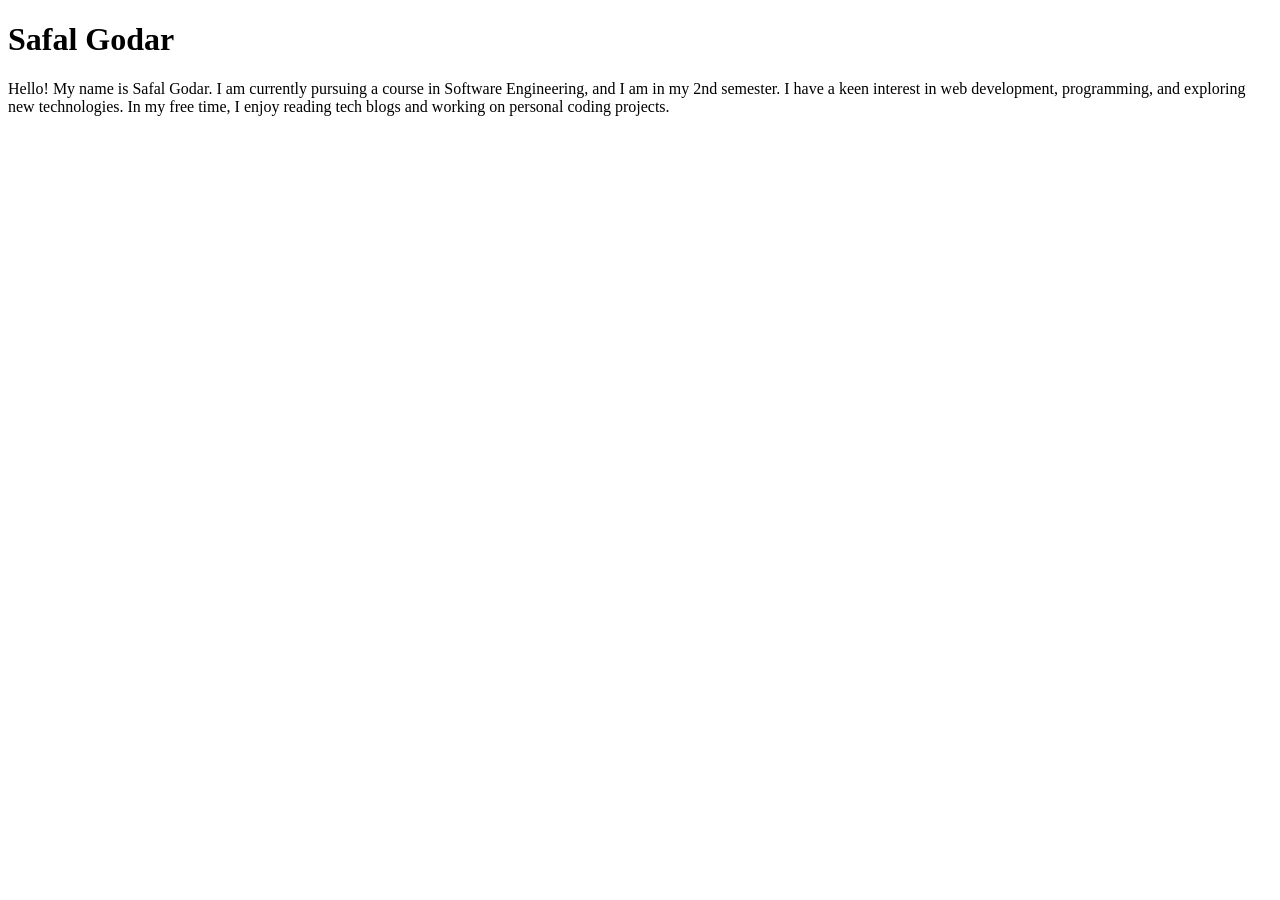
<file: Task1.html>
<!DOCTYPE html>
    <html lang="en">
    <head>
        <meta charset="UTF-8">
        <meta name="viewport" content="width=device-width, initial-scale=1.0">
        <title>Safal Godar 2542583</title>
    </head>
    <body>
        <h1>Safal Godar</h1>
        <p>Hello! My name is Safal Godar. I am currently pursuing a course in Software Engineering, and I am in my  2nd semester. I have a keen interest in web development, programming, and exploring new technologies. In my free time, I enjoy reading tech blogs and working on personal coding projects.</p>
    </body>
    </html>
</file>
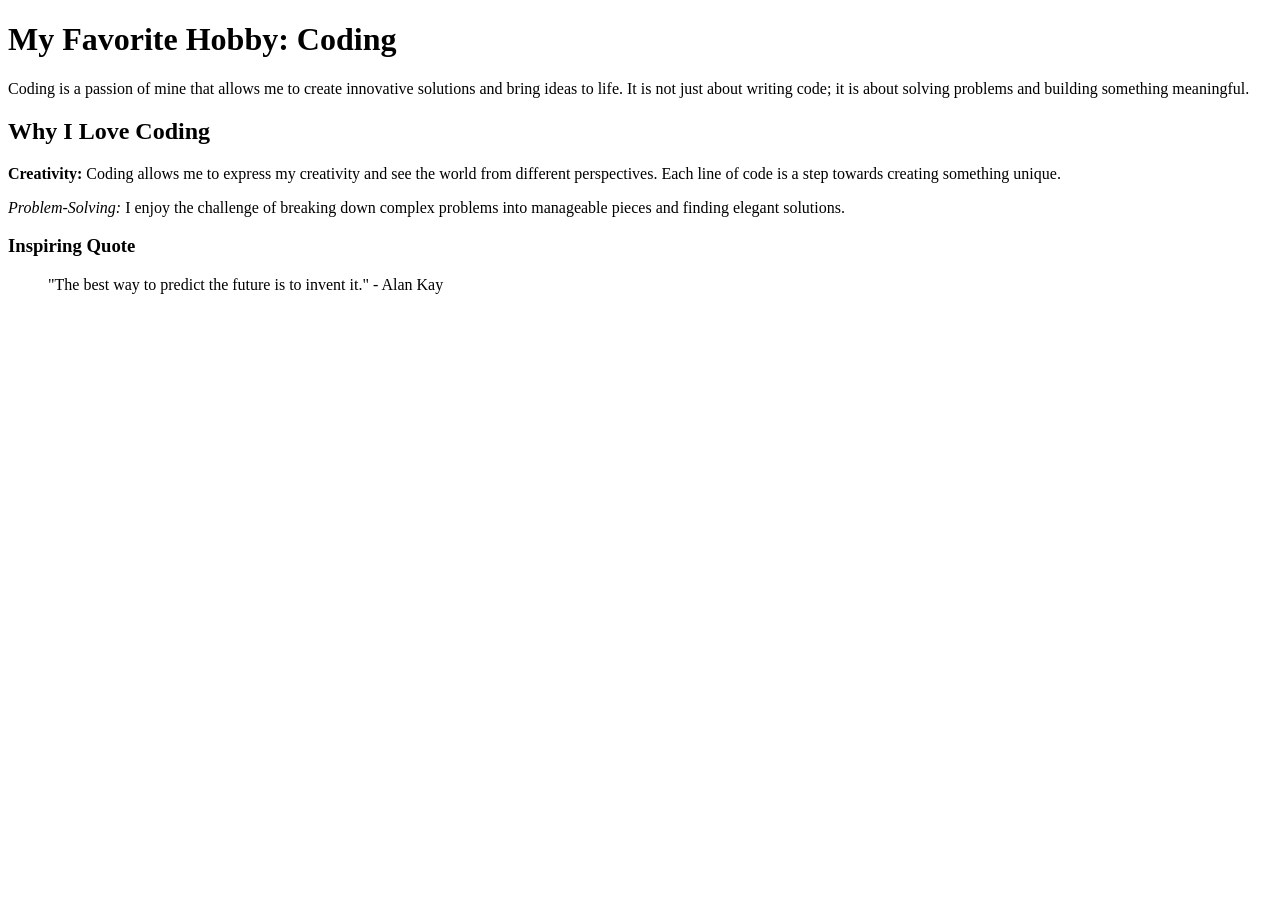
<file: Task2.html>
<!DOCTYPE html>
<html lang="en">
<head>
    <meta charset="UTF-8">
    <meta name="viewport" content="width=device-width, initial-scale=1.0">
    <title>text formatting</title>
</head>
<body>
    <h1>My Favorite Hobby: Coding</h1>
    <p>Coding is a passion of mine that allows me to create innovative solutions and bring ideas to life. It is not just about writing code; it is about solving problems and building something meaningful.</p>

    <h2>Why I Love Coding</h2>
    <p><strong>Creativity:</strong> Coding allows me to express my creativity and see the world from different perspectives. Each line of code is a step towards creating something unique.</p>
    <p><em>Problem-Solving:</em> I enjoy the challenge of breaking down complex problems into manageable pieces and finding elegant solutions.</p>

    <h3>Inspiring Quote</h3>
    <blockquote>
        "The best way to predict the future is to invent it." - Alan Kay
    </blockquote>
    
</body>
</html>
</file>
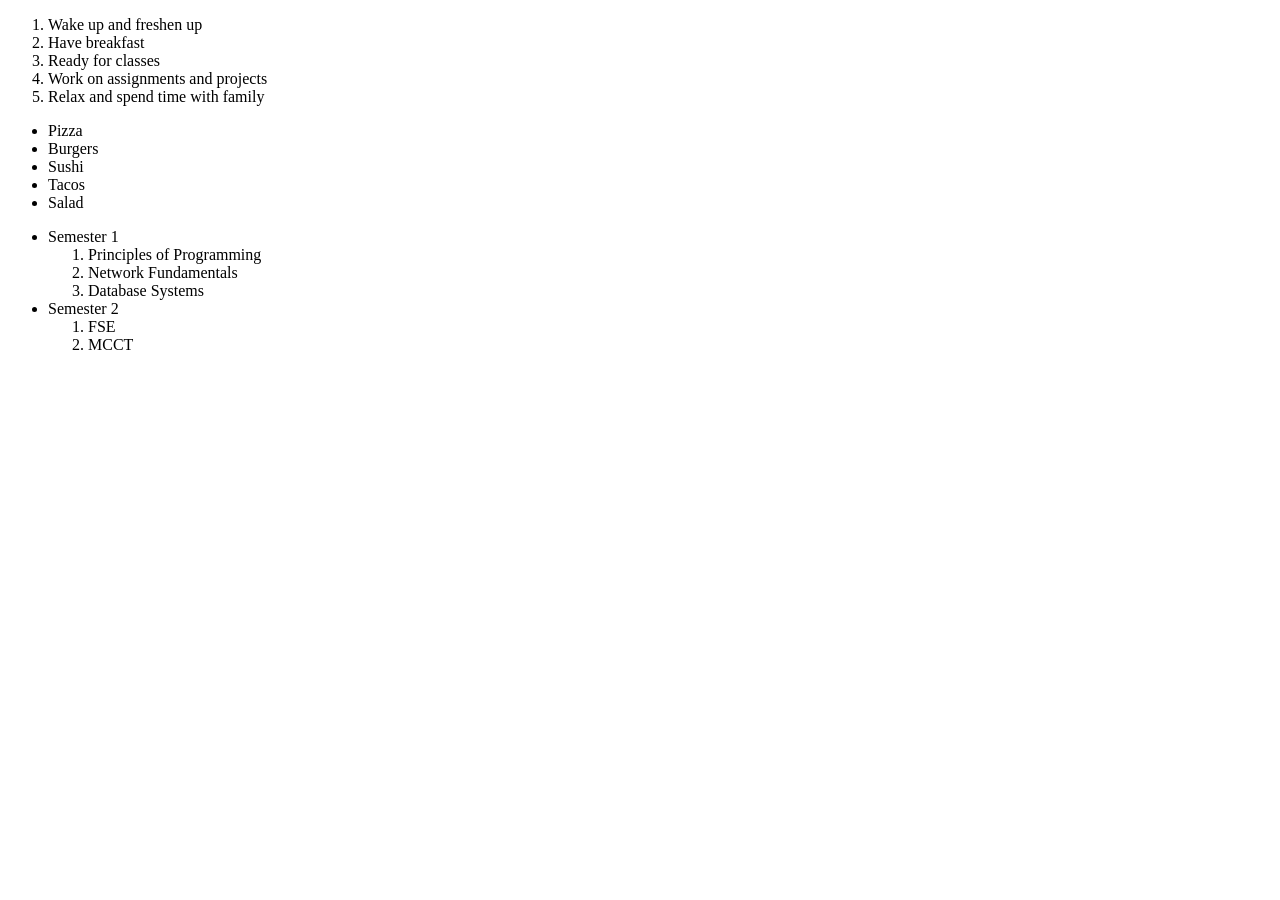
<file: Task3.html>
<!DOCTYPE html>
<html lang="en">
<head>
    <meta charset="UTF-8">
    <meta name="viewport" content="width=device-width, initial-scale=1.0">
    <title>Lists</title>
</head>
<body>
    <ol>
        <li>Wake up and freshen up</li>
        <li>Have breakfast</li>
        <li>Ready for classes</li>
        <li>Work on assignments and projects</li>
        <li>Relax and spend time with family</li>
    </ol>

    <ul>
        <li>Pizza</li>
        <li>Burgers</li>
        <li>Sushi</li>
        <li>Tacos</li>
        <li>Salad</li>
    </ul>

    <ul>
        <li>Semester 1</li>
        <ol>
            <li>Principles of Programming</li>
            <li>Network Fundamentals</li>
            <li>Database Systems</li>
        </ol>
        <li>Semester 2</li>
        <ol>
            <li>FSE</li>
            <li>MCCT</li>
        </ol>
    </ul>

</body>
</html>
</body>
</html>
</file>
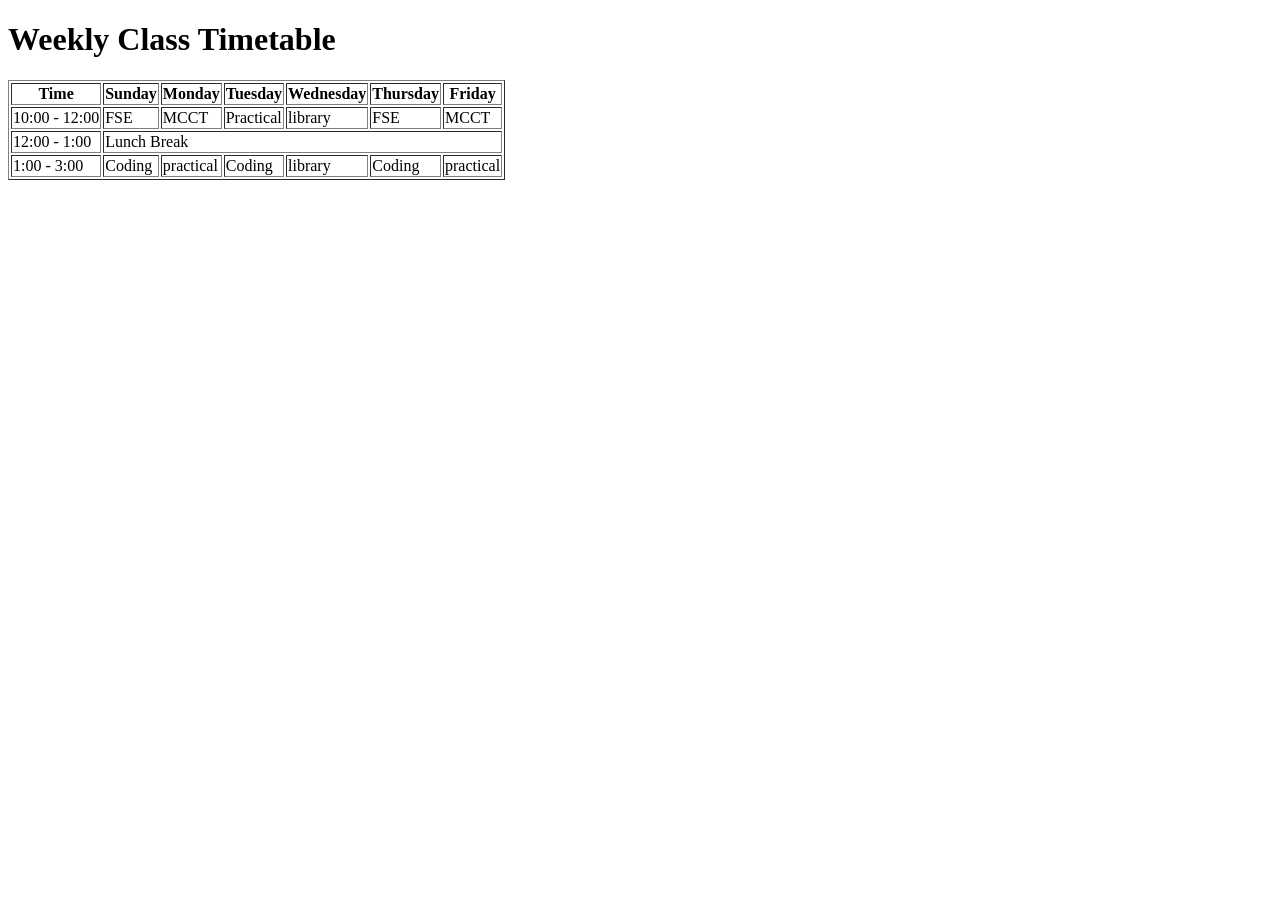
<file: Task5.html>
<!DOCTYPE html>
<html lang="en">
<head>
    <meta charset="UTF-8">
    <meta name="viewport" content="width=device-width, initial-scale=1.0">
    <title>Tables</title>
</head>
<body>
    <h1>Weekly Class Timetable</h1>
    <table border="1">
        <tr>
            <th>Time</th>
            <th>Sunday</th>
            <th>Monday</th>
            <th>Tuesday</th>
            <th>Wednesday</th>
            <th>Thursday</th>
            <th>Friday</th>
        </tr>
        <tr>
            <td>10:00 - 12:00</td>
            <td>FSE</td>
            <td>MCCT</td>
            <td>Practical</td>
            <td>library</td>
            <td>FSE</td>
            <td>MCCT</td>
        </tr>
        <tr>
            <td>12:00 - 1:00</td>
            <td colspan="6">Lunch Break</td>
        </tr>
        <tr>
            <td>1:00 - 3:00</td>
            <td>Coding</td>
            <td>practical</td>
            <td>Coding</td>
            <td>library</td>
            <td>Coding</td>
            <td>practical</td>
        </tr>
    </table>
</body>
</html>
</file>
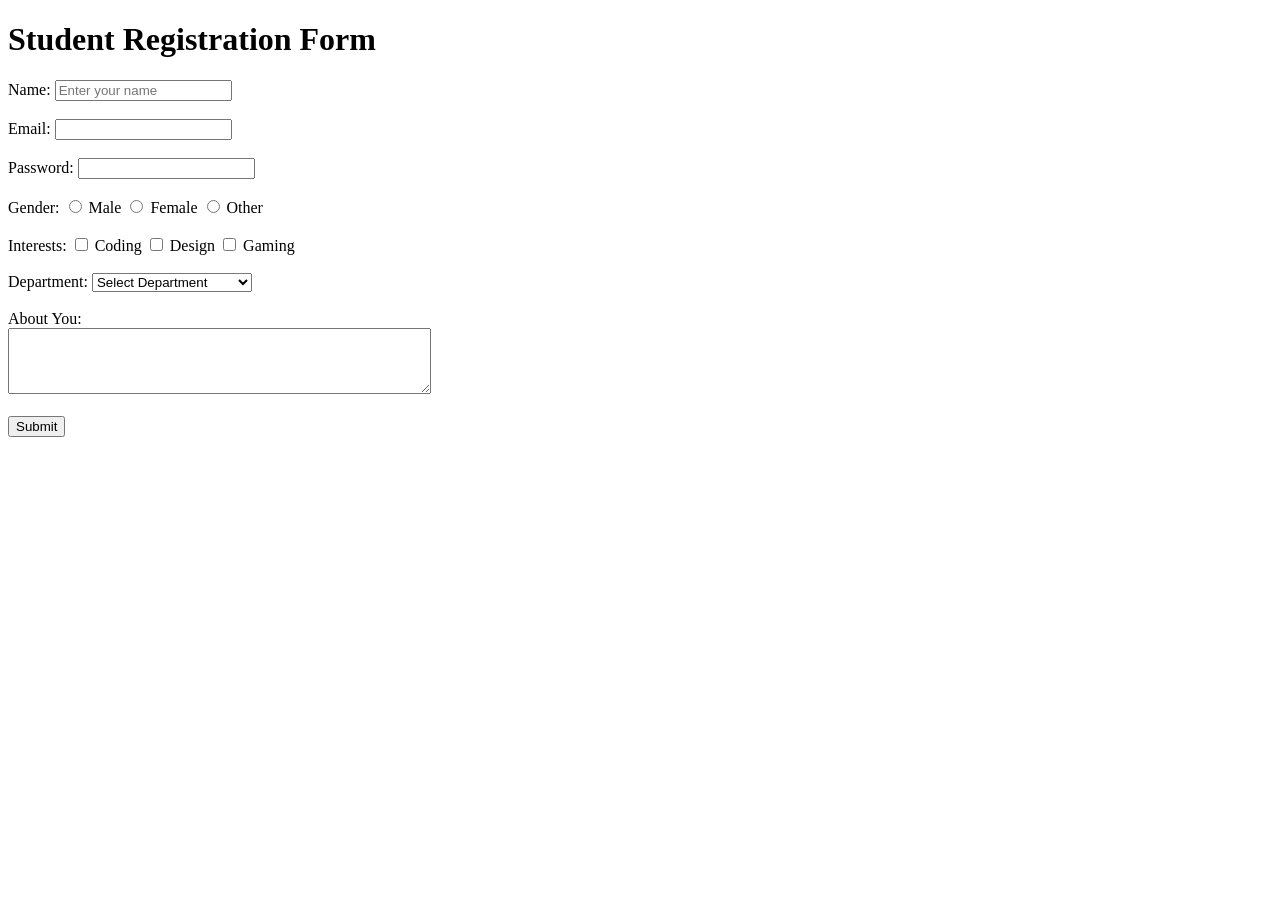
<file: Task6.html>
<!DOCTYPE html>
<html lang="en">
<head>
    <meta charset="UTF-8">
    <meta name="viewport" content="width=device-width, initial-scale=1.0">
    <title>Form</title>
</head>
<body>
    <h1>Student Registration Form</h1>
    <form action="#" method="post">
        <label for="name">Name:</label>
        <input type="text" id="name" name="name" placeholder="Enter your name" required><br><br>

        <label for="email">Email:</label>
        <input type="email" id="email" name="email" required><br><br>

        <label for="password">Password:</label>
        <input type="password" id="password" name="password" required><br><br>

        <label>Gender:</label>
        <input type="radio" id="male" name="gender" value="male" required>
        <label for="male">Male</label>
        <input type="radio" id="female" name="gender" value="female">
        <label for="female">Female</label>
        <input type="radio" id="other" name="gender" value="other">
        <label for="other">Other</label><br><br>

        <label>Interests:</label>
        <input type="checkbox" id="coding" name="interests" value="coding">
        <label for="coding">Coding</label>
        <input type="checkbox" id="design" name="interests" value="design">
        <label for="design">Design</label>
        <input type="checkbox" id="gaming" name="interests" value="gaming">
        <label for="gaming">Gaming</label><br><br>

        <label for="department">Department:</label>
        <select id="department" name="department" required>
            <option value="">Select Department</option>
            <option value="cs">Computer Science</option>
            <option value="it">Information Technology</option>
            <option value="ee">Electrical Engineering</option>
        </select><br><br>

        <label for="about">About You:</label><br>
        <textarea id="about" name="about" rows="4" cols="50"></textarea><br><br>

        <input type="submit" value="Submit">
    </form>
</body>
</html>
</file>
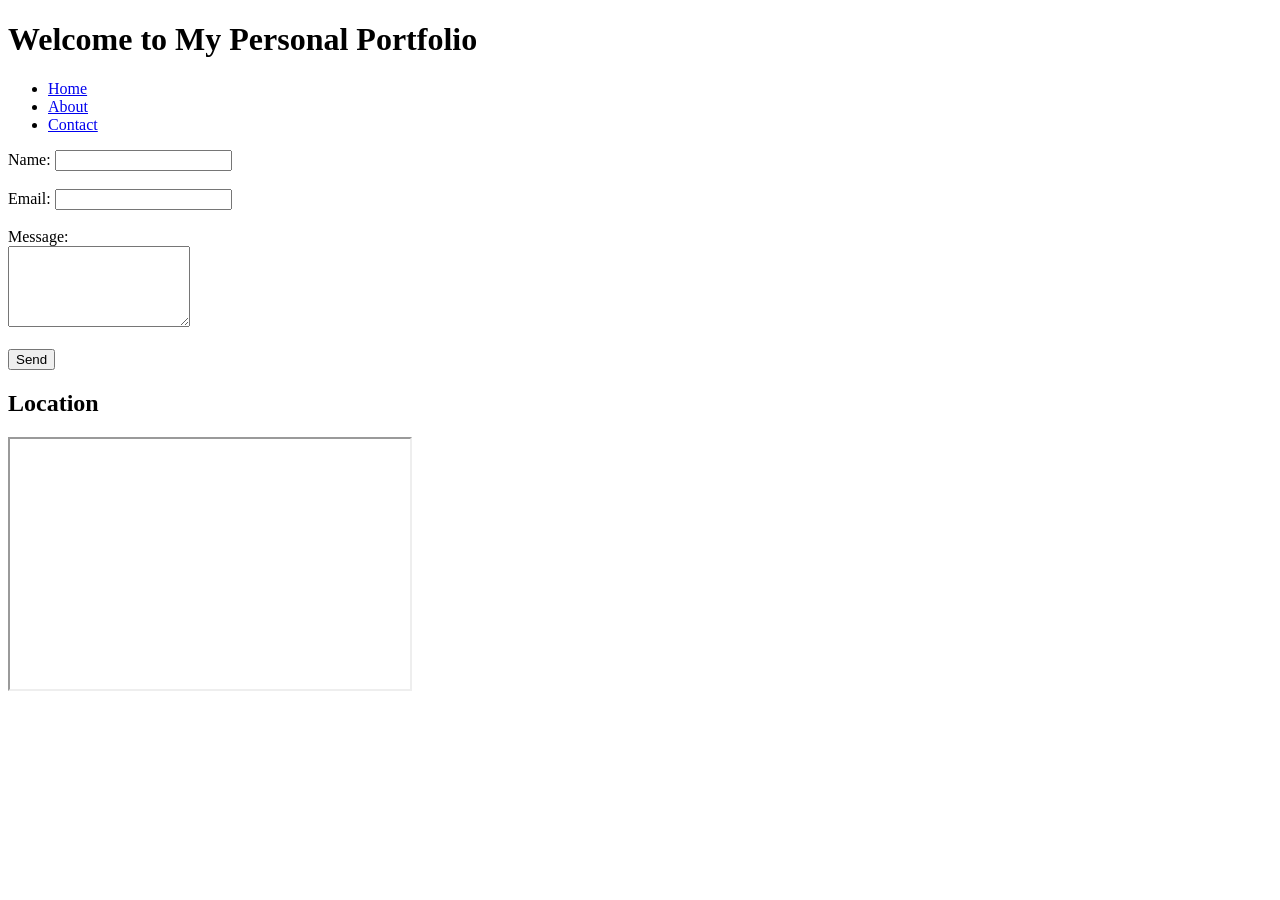
<file: Task9.html>
<!DOCTYPE html>
<html lang="en">
<head>
    <meta charset="UTF-8">
    <meta name="viewport" content="width=device-width, initial-scale=1.0">
    <title>Personal Portfolio</title>
</head>
<body>
    <header>
        <h1>Welcome to My Personal Portfolio</h1>
        <nav>
            <ul>
                <li><a href="index.html">Home</a></li>
                <li><a href="about.html">About</a></li>
                <li><a href="contact.html">Contact</a></li>
            </ul>
        </nav>  
    </header>
    <main>
    <form action="#" method="post">
      <label>Name:</label>
      <input type="text" name="name" required><br><br>

      <label>Email:</label>
      <input type="email" name="email" required><br><br>

      <label>Message:</label><br>
      <textarea name="message" rows="5"></textarea><br><br>

      <button type="submit">Send</button>
    </form>

    <h2>Location</h2>
    <iframe width="400" height="250"
      src="https://www.google.com/maps?q=PCPS%20College%20Kupondole&output=embed"
      title="PCPS College map"></iframe>        
    </main>
    
</body>
</html>
</file>
